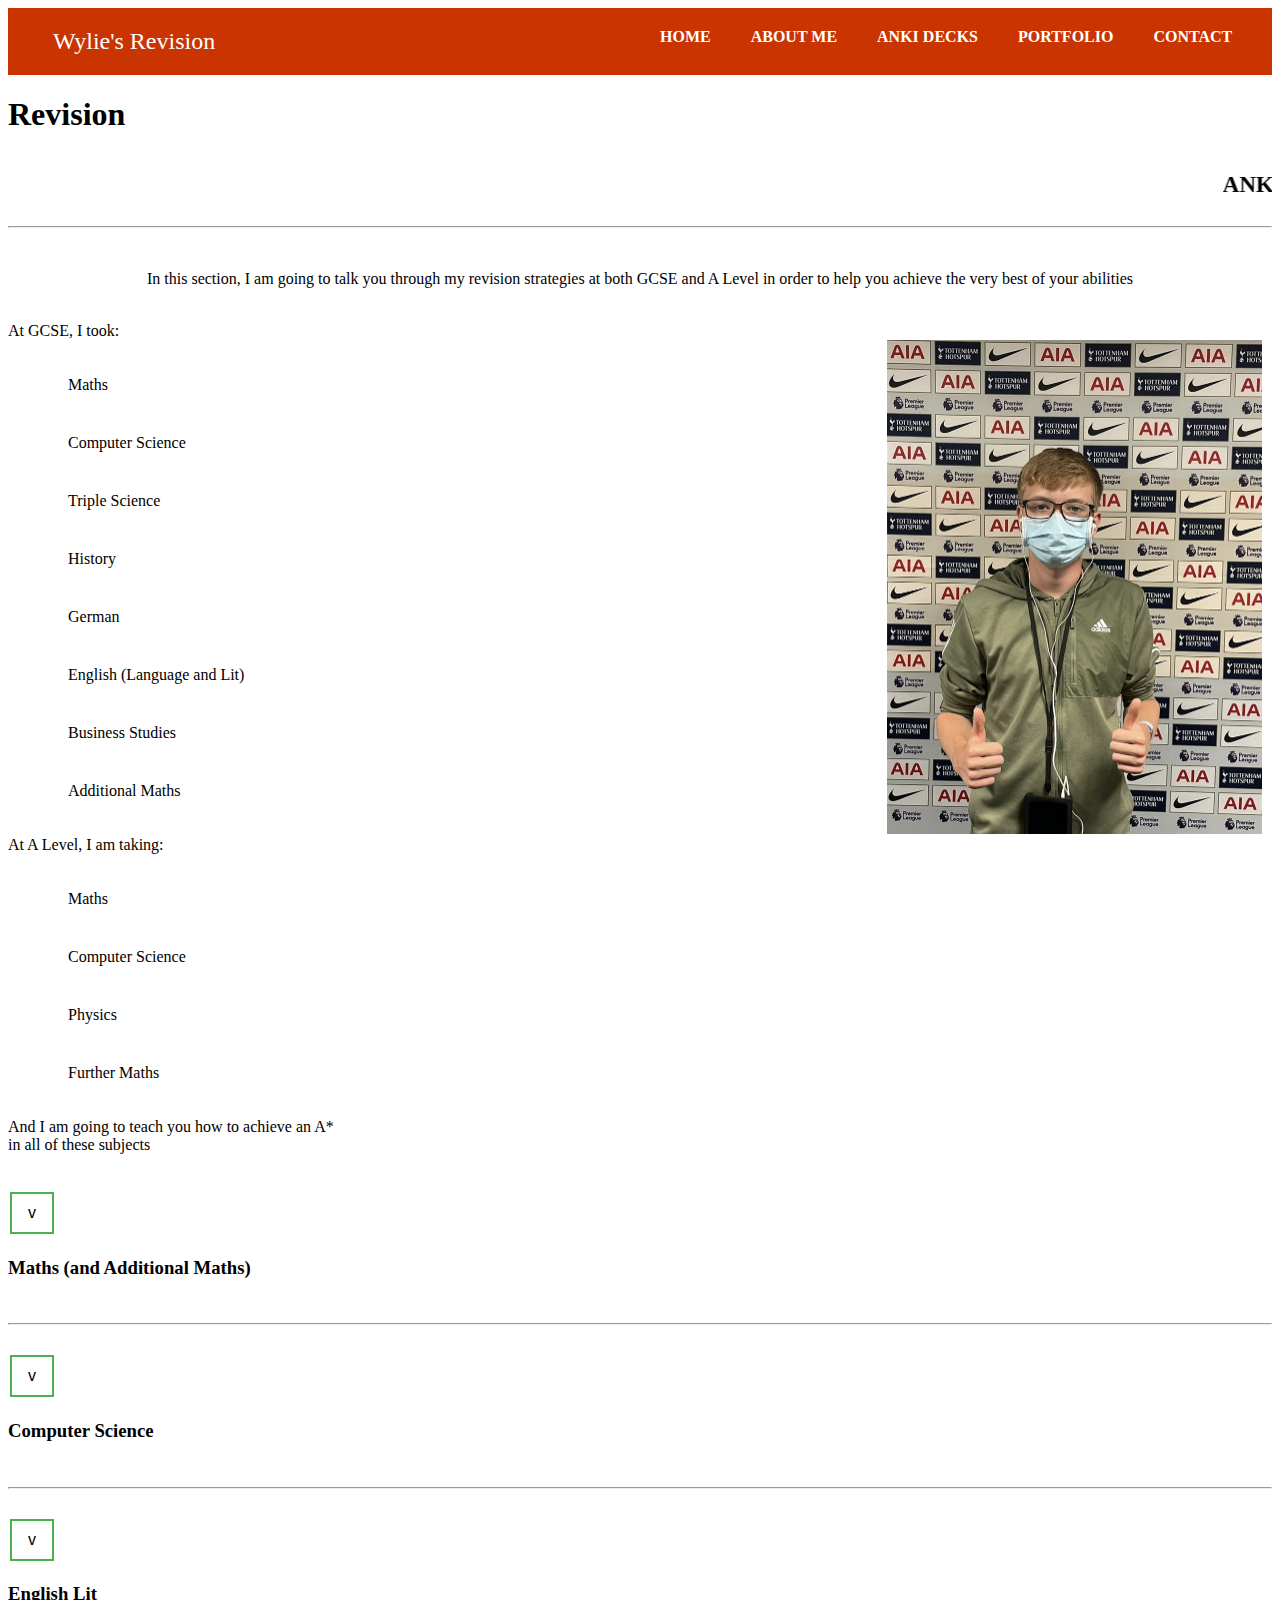
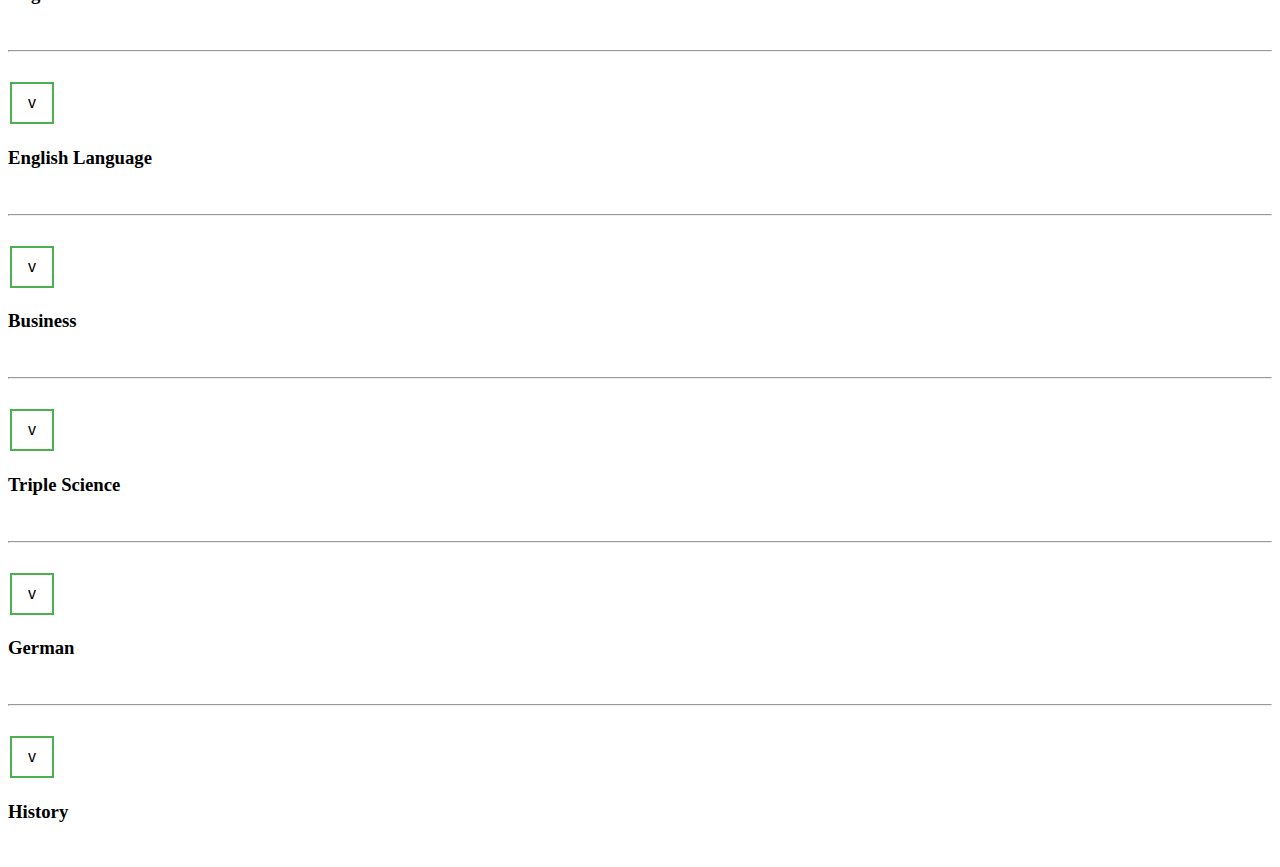
<file: index.html>
<!DOCTYPE html>
<html lang="en">
    <meta charset="UTF-8">
    <script src="https://code.jquery.com/jquery-3.6.1.min.js"></script>
    <script src="/js/navbar.js"></script>
    <link rel="stylesheet" href="css/navbar.css">

    <div class="nav">
        <div class="logo">
            <a href="#">Wylie's Revision</a>
        </div>
        <ul>
            <li><a href="/index.html">Home</a></li>
            <li><a href="/pages/about_me.html">About Me</a></li>
            <li><a href="/pages/anki-decks.html">Anki Decks</a></li>
            <li><a href="/pages/portfolio">Portfolio</a></li>
            <li><a href="/pages/contact.html">Contact</a></li>
        </ul>
    </div>
    <div></div>

    <h1>Revision</h1>

        <script type="text/javascript" src="./js/index.js"></script>
        <marquee>
            <p>
                <strong><span style="font-size: 144%; ">ANKI Decks for all my A Level Subjects coming out soon!</span></strong>
            <p>
        </marquee>
        <hr>
        <br>
        <div id="header-wrap">

        </div>
        <div style="text-align: center;">
            <p>
                In this section, I am going to talk you through my revision strategies at both GCSE and A Level in order to help you achieve the very best of your abilities
                <br>
                <br>
        </div>
                At GCSE, I took:
                <br>
                <style>
                    img {
                        width: 375px;
                        height: 494px;
                        float: right;
                        margin-right: 10px;
                      }
                </style>
                <img src="/assets/IMG-8115.JPG" alt="Me!">
                <div>
                    <ul>
                        <li>Maths</li>
                        <li>Computer Science</li>
                        <li>Triple Science</li>
                        <li>History</li>
                        <li>German</li>
                        <li>English (Language and Lit)</li>
                        <li>Business Studies</li>
                        <li>Additional Maths</li>
                    </ul>
                    At A Level, I am taking:
                    <br>
                    <ul>
                        <li>Maths</li>
                        <li>Computer Science</li>
                        <li>Physics</li>
                        <li>Further Maths</li>
                    </ul>
                    And I am going to teach you how to achieve an A*<br> in all of these subjects
                </div>
            </p>
     </br>

    <style>
                .button {
                  border: none;
                  color: white;
                  padding: 10px 16px;
                  text-align: center;
                  text-decoration: none;
                  display: inline-block;
                  font-size: 16px;
                  margin: 4px 2px;
                  transition-duration: 0.4s;
                  cursor: pointer;
                }

                .button {
                    background-color: white;
                    color: black;
                    border: 2px solid #4CAF50;
                  }

                  .button:hover {
                    background-color: #4CAF50;
                    color: white;
                  }
            </style>
            <button class="button button1 btn-lg float-right" onclick="toggleText1()">v</button>
            <h3>Maths (and Additional Maths)</h3>
            <br>
            <p id="Myid">To revise for Maths, you should..
                <br>
                <br>
                <br>
                <br>
                <br>
                grow up
            </p>
            <script>
                Myid.style.display = "none"
                function toggleText1(){
                    var x = document.getElementById("Myid");
                    if (x.style.display === "none") {
                        x.style.display = "block";
                    } else {
                        x.style.display = "none";
                    }
                }
            </script>
            <hr>
            <br>
            <button class="button button2 btn-lg float-right" onclick="toggleText2()">v</button>
            <h3>Computer Science</h3>
            <br>
            <p id="Myid1">To revise for Computer Science, you should..
                <br>
                <br>
                <br>
                <br>
                <br>
                grow up
            </p>
            <script>
                Myid1.style.display = "none"
                function toggleText2(){
                    var x = document.getElementById("Myid1");
                    if (x.style.display === "none") {
                        x.style.display = "block";
                    } else {
                        x.style.display = "none";
                    }
                }
            </script>
            <hr>
            <br>
            <button class="button button3 btn-lg float-right" onclick="toggleText3()">v</button>
            <h3>English Lit</h3>
            <br>
            <p id="Myid2">To revise for Computer Science, you should..
                <br>
                <br>
                <br>
                <br>
                <br>
                grow up
            </p>
            <script>
                Myid2.style.display = "none"
                function toggleText3(){
                    var x = document.getElementById("Myid2");
                    if (x.style.display === "none") {
                        x.style.display = "block";
                    } else {
                        x.style.display = "none";
                    }
                }
            </script>
            <hr>
            <br>
            <button class="button button4 btn-lg float-right" onclick="toggleText4()">v</button>
            <h3>English Language</h3>
            <br>
            <p id="Myid3">To revise for English Lit, you should..
                <br>
                <br>
                <br>
                <br>
                <br>
                grow up
            </p>
            <script>
                Myid3.style.display = "none"
                function toggleText4(){
                    var x = document.getElementById("Myid3");
                    if (x.style.display === "none") {
                        x.style.display = "block";
                    } else {
                        x.style.display = "none";
                    }
                }
            </script>
            <hr>
            <br>
            <button class="button button5 btn-lg float-right" onclick="toggleText5()">v</button>
            <h3>Business</h3>
            <br>
            <p id="Myid4">To revise for English Language, you should..
                <br>
                <br>
                <br>
                <br>
                <br>
                grow up
            </p>
            <script>
                Myid4.style.display = "none"
                function toggleText5(){
                    var x = document.getElementById("Myid4");
                    if (x.style.display === "none") {
                        x.style.display = "block";
                    } else {
                        x.style.display = "none";
                    }
                }
            </script>
            <hr>
            <br>
            <button class="button button6 btn-lg float-right" onclick="toggleText6()">v</button>
            <h3>Triple Science</h3>
            <br>
            <p id="Myid5">To revise for Business, you should..
                <br>
                <br>
                <br>
                <br>
                <br>
                grow up
            </p>
            <script>
                Myid5.style.display = "none"
                function toggleText6(){
                    var x = document.getElementById("Myid5");
                    if (x.style.display === "none") {
                        x.style.display = "block";
                    } else {
                        x.style.display = "none";
                    }
                }
            </script>
            <hr>
            <br>
            <button class="button button7 btn-lg float-right" onclick="toggleText7()">v</button>
            <h3>German</h3>
            <br>
            <p id="Myid6">To revise for Triple Science, you should..
                <br>
                <br>
                <br>
                <br>
                <br>
                grow up
            </p>
            <script>
                Myid6.style.display = "none"
                function toggleText7(){
                    var x = document.getElementById("Myid6");
                    if (x.style.display === "none") {
                        x.style.display = "block";
                    } else {
                        x.style.display = "none";
                    }
                }
            </script>
            <hr>
            <br>
            <button class="button button8 btn-lg float-right" onclick="toggleText8()">v</button>
            <h3>History</h3>
            <br>
            <p id="Myid7">To revise for History, you should..
                <br>
                <br>
                <br>
                <br>
                <br>
                grow up
            </p>
            <script>
                Myid7.style.display = "none"
                function toggleText8(){
                    var x = document.getElementById("Myid7");
                    if (x.style.display === "none") {
                        x.style.display = "block";
                    } else {
                        x.style.display = "none";
                    }
                }
            </script>
     </div>
</html>
</file>
<file: css/navbar.css>
.nav{
    background: #CA3400;
    color: #FFF;
    display: flex
}
.nav .logo{
    font-size: 24px;
    padding: 20px;
    margin-left: 25px
}
.nav .logo a{
    color: #FFF;
    text-decoration: none
}
.nav ul{
    margin: 0;
    padding: 0;
    display: flex;
    width: 50%;
    margin-left: auto
}
ul li{
    padding: 20px;
    list-style: none
}
ul li a{
    color: #FFF;
    display: block;
    text-decoration: none;
    text-transform: uppercase;
    font-weight: bold
}
section{
    height: 300px;
}
.sticky{
    position: fixed;
    top: 0;
    left: 0;
    width: 100%
}
</file>
